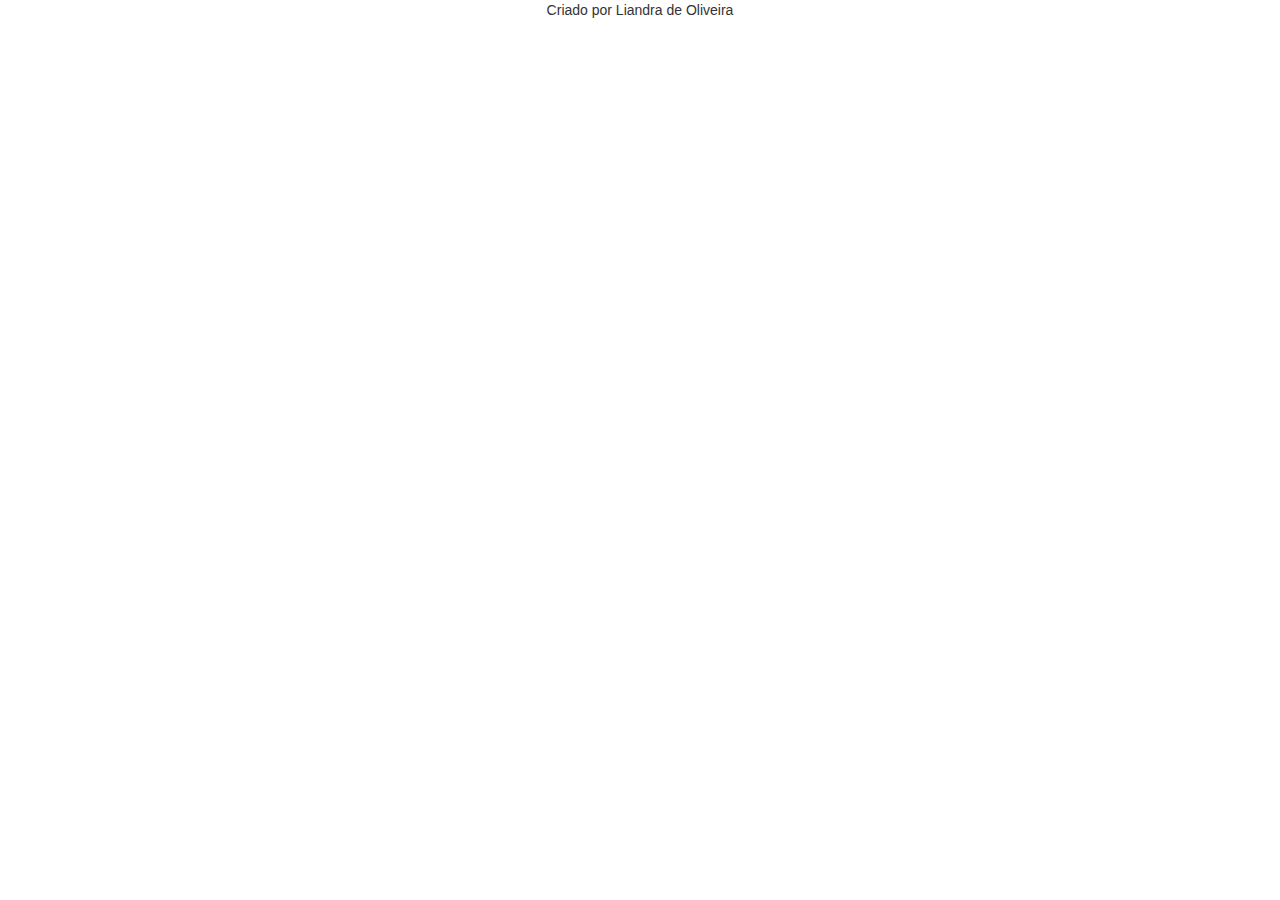
<file: angularjs-basico/src/main/resources/index.html>
<!DOCTYPE html>
<html ng-app="listaTelefonica">
<head>
<meta charset="UTF-8">
<title>Lista Telefonica</title>
<link rel="stylesheet" type="text/css" href="lib/bootstrap/bootstrap-3.1.1/css/bootstrap.css">
<link rel="stylesheet" type="text/css" href="lib/bootstrap/bootstrap-3.1.1/css/app.css">
<link rel="stylesheet" type="text/css" href="lib/bootstrap/bootstrap-3.1.1/css/ui.css">

<script src="lib/angularJS/angular.js"></script>
<script src="lib/angularJS/angular-route.js"></script>
<script src="lib/angularJS/angular-messages.js"></script>
<script src="lib/angularJS/i18n/angular-locale_pt-br.js"></script>
<script src="lib/ui/ui.js"></script>
<script src="js/app.js"></script>
<script src="js/controllers/listaTelefonicaCtrl.js"></script>
<script src="js/controllers/novoContatoCtrl.js"></script>
<script src="js/controllers/detalhesContatoCtrl.js"></script>
<script src="js/services/contatosAPIService.js"></script>
<script src="js/services/operadorasAPIService.js"></script>
<script src="js/value/configValue.js"></script>
<script src="js/filters/nameFilter.js"></script>
<script src="js/filters/upperFilter.js"></script>
<script src="js/filters/ellipsisFilter.js"></script>
<script src="js/directives/uiAlertDirective.js"></script>
<script src="js/directives/uiDateDirective.js"></script>
<script src="js/config/routeConfig.js"></script>
<script src="js/config/interceptorsConfig.js"></script>
<script src="js/interceptors/timestampInterceptor.js"></script>
<script src="js/interceptors/errorInterceptor.js"></script>
<script src="js/interceptors/loadingInterceptor.js"></script>

</head>
<body>
    <div class="jumbotron" ng-show="loading">
        <h5>Carregando, por favor aguarde...</h5>
    </div>
    <div ng-hide="loading">
        <div ng-view></div>
        <div ng-include="'view/footer.html'"></div>
    </div>
</body>
</html>
</file>
<file: angularjs-basico/src/main/resources/lib/bootstrap/bootstrap-3.1.1/css/app.css>
.jumbotron {
        width: 600px;
        text-align: center;
        margin-left: auto;
        margin-right: auto;
        margin-top: 20px;
    }

    .table {
        margin-top: 20px;
    }

    .form-control {
        margin-top: 5px;
    }
    .selecionado {
        background-color: rgb(253, 253, 97);
        font-weight: bold;
    }
</file>
<file: angularjs-basico/src/main/resources/lib/bootstrap/bootstrap-3.1.1/css/ui.css>
.ui-alert {
    background-color: #F2DEDE;
    padding: 20px;
    border-radius: 5px;
    margin-top: 20px;
    margin-bottom: 20px;
}

.ui-alert-title {
    color: #AF4341;
    font-weight: bold;
    font-size: 24px;
}

.ui-alert-message {
    color: #AF4341;
}

.ui-accordion-title {
	border: 1px solid #CCCCCC;
	cursor: pointer;
	background: -moz-linear-gradient(top, #CCCCCC, #EEEEEE);
	padding: 10px;
	font-size: 16px;
	font-weight: bold;
	border-radius: 5px 5px 0px 0px;
	margin-top: 10px;
	text-align: left;
}
.ui-accordion-content {
	border: 1px dashed #CCCCCC;
	border-top: 0px;
	border-radius: 0px 0px 5px 5px;
	background-color: #FFFFFF;
	padding: 10px;
	margin-bottom: 10px;
	font-size: 14px;
	text-align: left;
}
</file>
